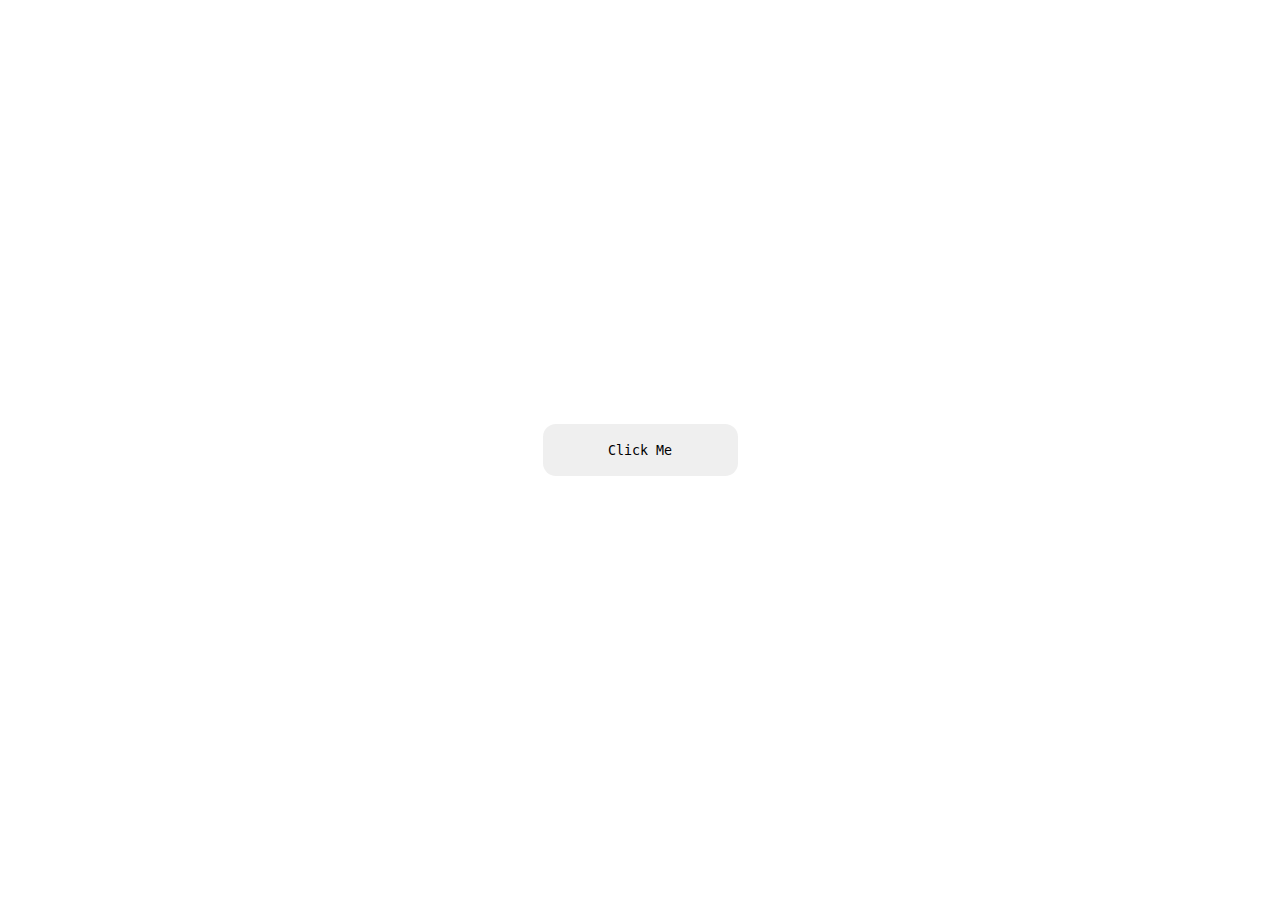
<file: Buttons/index.html>
<!DOCTYPE html>
<html lang="en">
  <head>
    <meta charset="UTF-8" />
    <meta name="viewport" content="width=, initial-scale=1.0" />
    <link rel="stylesheet" href="style.css" />
    <title>Document</title>
  </head>
  <body>
    <div class="btn">
      <button class="btn1">Click Me</button>
    </div>
  </body>
</html>
</file>
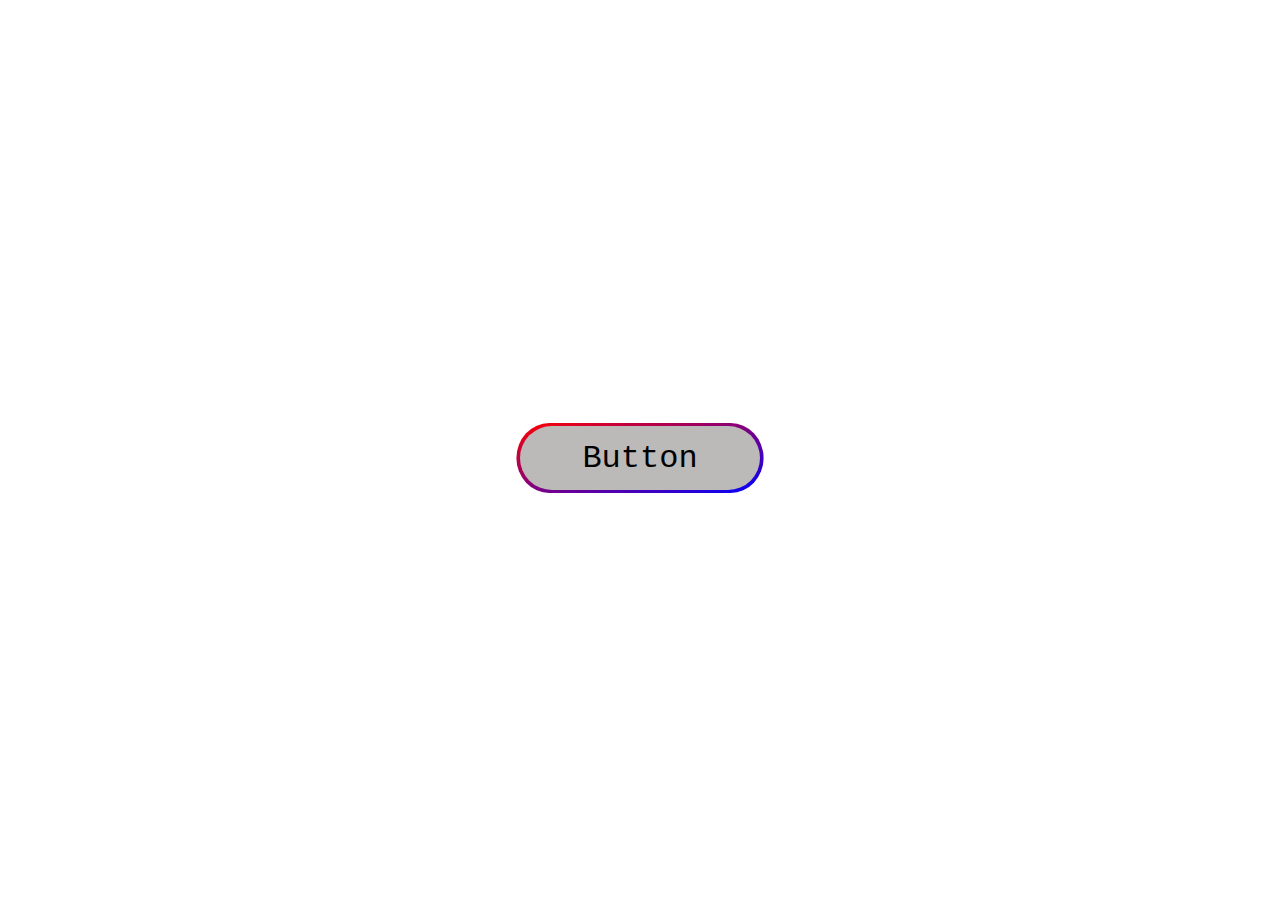
<file: gradient border/html.html>
<!DOCTYPE html>
<html lang="en">
  <head>
    <meta charset="UTF-8" />
    <meta name="viewport" content="width=device-width, initial-scale=1.0" />
    <link rel="stylesheet" href="style.css" />
    <title>Document</title>
  </head>
  <body>
    <div class="btn"><button>Button</button></div>
  </body>
</html>
</file>
<file: Buttons/style.css>
* {
  block-size: border-box;
  padding: 0;
  margin: 0;
  font-family: monospace;
}
.btn {
  height: 100vh;
  width: 100vw;

  display: flex;
  justify-content: center;
  align-items: center;
  font-size: 2rem;
  font-weight: 900;
}

a {
  font-style: none;
}
button {
  height: 4rem;
  min-width: 15rem;
  /* width: auto; */

  border-radius: 1rem;
  border: none;
  cursor: pointer;
  transition: all 10ms linear;
}

button:hover {
  transform: skew(5deg);
}
</file>
<file: gradient border/style.css>
.btn {
  display: flex;
  justify-content: center;
  align-items: center;
  margin: auto;
  height: 100vh;
}
button {
  padding: 1rem 2rem;
  height: 4rem;
  width: 15rem;
  font-size: 2rem;
  font-family: monospace;
  border-radius: 4rem;
  border: none;
  position: relative;
  display: flex;
  justify-content: center;
  align-items: center;
  margin: 0;
  background: rgb(188, 185, 185);
}
button::after {
  content: "";
  position: absolute;
  height: 100%;
  width: 100%;
  border-radius: 4rem;
  transform: scale(1.03, 1.09);

  background-image: linear-gradient(to bottom right, red, blue);
  z-index: -1;
  animation: border-grad 1s ease infinite;
}

@keyframes border-grad {
  0% {
    background-image: linear-gradient(to bottom right, red, blue);
  }
  12.5% {
    background-image: linear-gradient(to right, red, blue);
  }
  25% {
    background-image: linear-gradient(to top right, red, blue);
  }
  37.5% {
    background-image: linear-gradient(to top, red, blue);
  }
  50% {
    background-image: linear-gradient(to top left, red, blue);
  }
  62.5% {
    background-image: linear-gradient(to left, red, blue);
  }
  75% {
    background-image: linear-gradient(to bottom left, red, blue);
  }
  87.5% {
    background-image: linear-gradient(to bottom, red, blue);
  }
  100% {
    background-image: linear-gradient(to bottom right, red, blue);
  }
}
</file>
